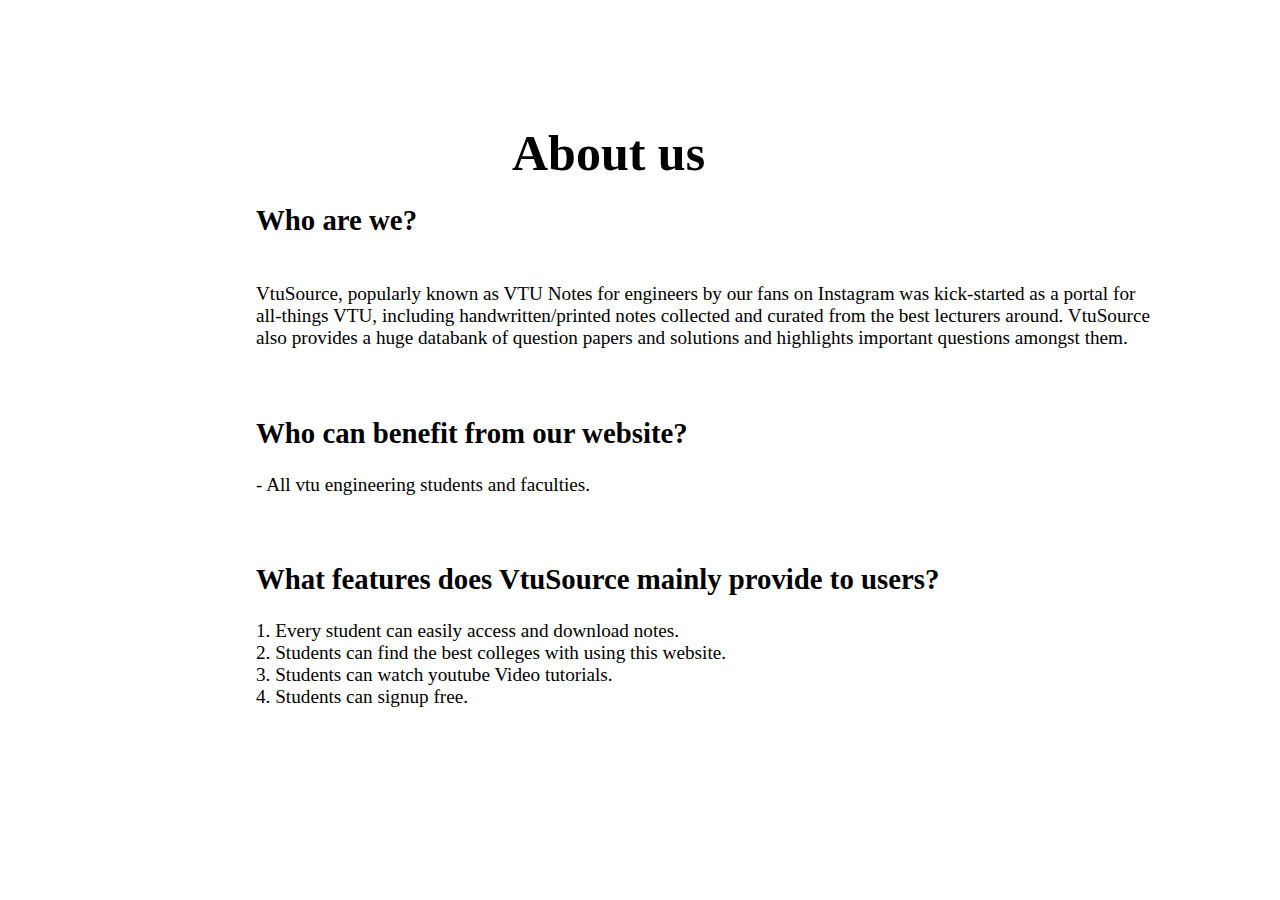
<file: about.html>
<html>
    <title>About us</title>
    <link rel="stylesheet" href="about.css">
    <header>
        <h1>About us</h1>
        <body>
            <section class="about1 ">
            <h2>Who are we?</h2><br>
            VtuSource, popularly known as VTU Notes for engineers by our fans on Instagram was kick-started as a portal for all-things VTU, including handwritten/printed notes collected and curated from the best lecturers around. VtuSource also provides a huge databank of question papers and solutions and highlights important questions amongst them.<br><br><br>
            <h2>Who can benefit from our website?</h2>
            - All vtu engineering students and faculties.<br><br><br>
            <h2>What features does VtuSource mainly provide to users?</h2>
            1. Every student can easily access and download notes.<br>
            2. Students can find the best colleges with using this website.<br>
            3. Students can watch youtube Video tutorials.<br>
            4. Students can signup free.<br>

            </section>
</body>
    </header>
</html>
</file>
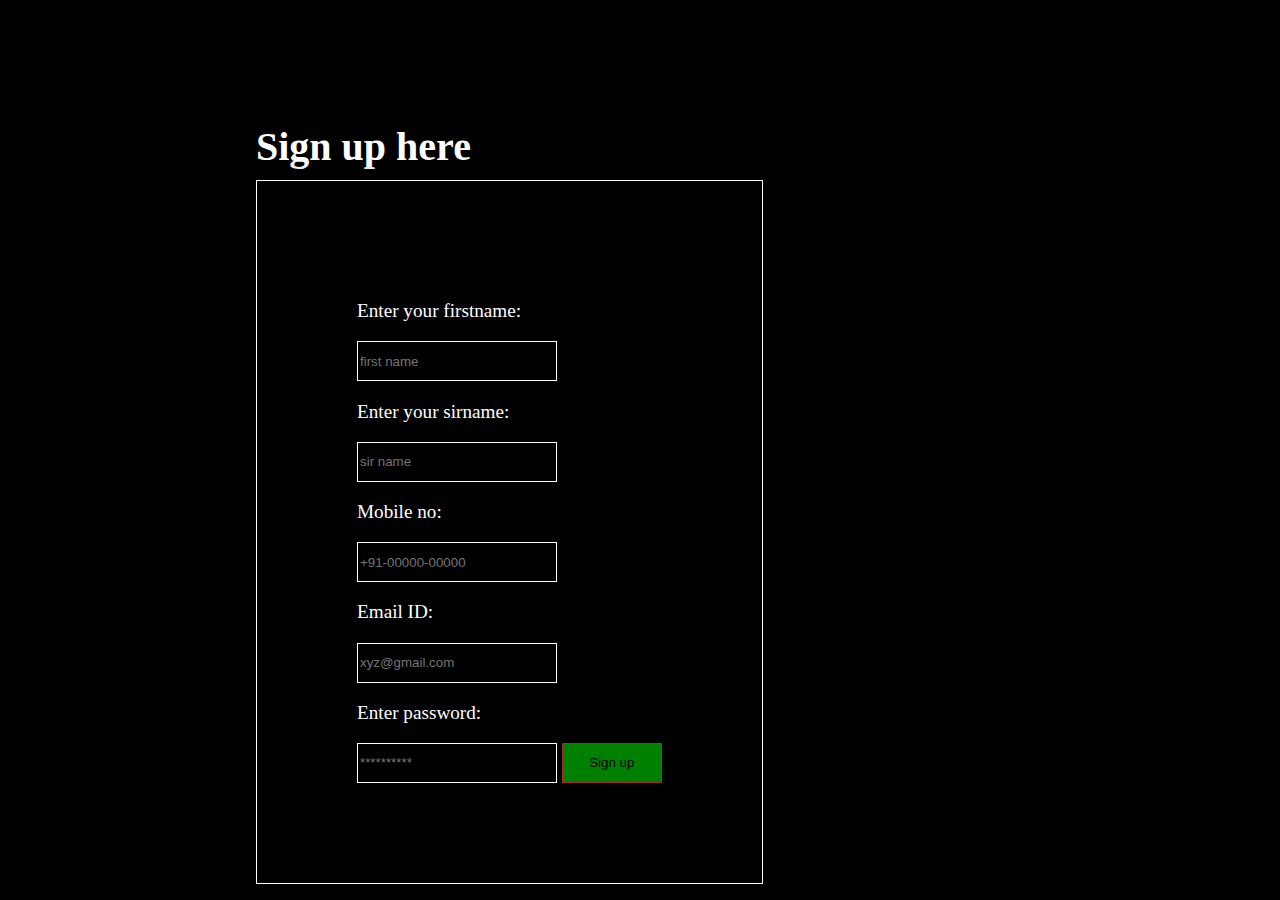
<file: contacts.html>
<html>
    <title>Contact us</title>
    <link rel="stylesheet" href="contacts.css">
    <header>
        <h2><b>Sign up here</b></h2>
        <div class="sign">
            <section class="signup">
            <p>Enter your firstname:</p>
            <input class="name" type="firstname" name="" placeholder="first name">
            <p>Enter your sirname:</p>
            <input class="name" type="sirname" name="" placeholder="sir name">
            <p>Mobile no:</p>
            <input class="name" type="number" name="" placeholder="+91-00000-00000">
            <p>Email ID:</p>
            <input class="name" type="email" name="" placeholder="xyz@gmail.com">
            <p>Enter password:</p>
            <input class="name" type="password" name="" placeholder="**********">
            <button class="btn1">Sign up</button>
            </section>
        </div>
    </header>
</html>
</file>
<file: about.css>
header h1{
    font-size: 50px;
    color: black;
    position: absolute;
    top: 10%;
    left: 40%;
}
.about1{
    animation-name: example;
    animation-duration: 2s;  
    animation-delay: 0s;
    animation-fill-mode: both;
    color: black;
    background: transparent;
    position: absolute;
    top: 20%;
    left: 20%;
    max-width: 900px;
    font-size: larger;
}
 @keyframes example {
    from {top: 0px;background-color: black;}
    to {top: 200px;background-color: transparent;}
  }

  @keyframes example1 {
    from {top: 0px;background-color: black;}
    to {top: 425px;background-color: transparent;}
  }

  @keyframes example2 {
    from {top: 0px;background-color: black;}
    to {top: 700px;background-color: transparent;}
  }
</file>
<file: contacts.css>
*{
    background-color: black;
}
header{
    color: white;
    min-height: 100px;
}
header h2{
    font-size: 40px;
    position: absolute;
    top: 10%;
    left: 20%;
}
.sign{
    text-decoration: none;
    color: white;
    background: transparent;
    position: absolute;
    top: 20%;
    left: 20%;
    max-width: 100%;
    border: 1px solid;
    padding: 100px;
    border-width: 100%;
    font-size: larger;
    text-align: left;
    box-shadow: 0 0 20px 0px rgba(0,0,0,0.5);
}

.name{
    background: transparent;
    color: white;
    width: 200px;
    height: 40px;
    border: 1px solid white; 
}
.btn1{
    background: green;
    border: 1px solid brown;
    width: 100px;
    height: 40px;
}
.signup{
    width: 100%; 
}
</file>
